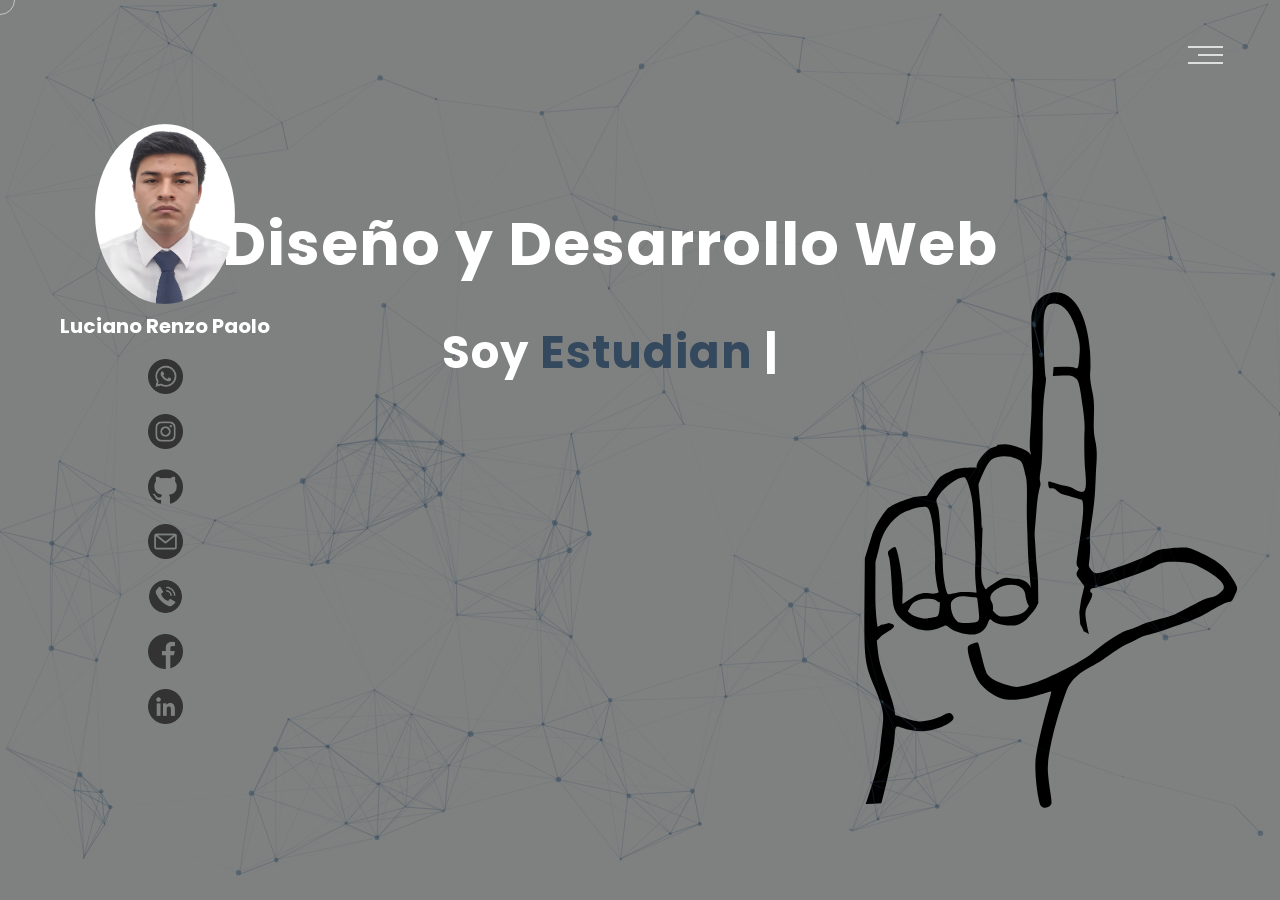
<file: index.html>
<!DOCTYPE html>
<html lang="es-CO">
<head>
    <meta charset="UTF-8">
    <meta name="viewport" content="width=device-width, initial-scale=1.0">
    <meta name="keywords"
        content="diseño web, desarrollo web, portafolio creativo, currículum en línea, tarjeta de presentación, blog profesional, diseño responsive, temas CV, portafolio personal, temática creativa, sitio web profesional" />
    <meta name="description"
        content="Visita mi portafolio web y descubre sobre mi">
    <meta name="robots" content="INDEX, FOLLOW" />
    <meta name="author" content="Luciano Renzo" />
    <title>Luciano Renzo | Diseño Web & Desarrollo</title>
    <link rel="icon" type="image/png" href="images/L.svg">
    <link rel="stylesheet" href="css/index.css">
    <script src="https://cdnjs.cloudflare.com/ajax/libs/gsap/3.2.6/gsap.min.js"></script>
</head>

<body>
    <div id="all">
        <!--CURSOR PARA-->
        <div class="cursor"></div>
        <!-- CONTIENE UN ELEMENTO -->
        <div id="loader">
            <span class="color">Bienvenido</span>Welcome
        </div>
        <!-- ESTE ELEMENTO ES UN DIVISOR PARA SEPARAR DOS SECCIONES DEL CONTENIDO DE LA PAGINA -->
        <div id="breaker"></div>
        
        <div id="navigation-content">
            <!-- LOGO A LA IZQUIERDA -->
            <a href="index.html">
            <div class="logo">
                <img src="images/L.svg" alt="Logo de Renzo S">
            </div>
            </a>
            <!-- BOTON PARA CERRAR -->
            <div class="navigation-close">
                <span class="close-first"></span>
                <span class="close-second"></span>
            </div>
            <!-- LINKS PARA NAVEGAR -->
            <div class="navigation-links">
                <a href="#" data-text="Explora" id="home-link">INICIO</a>
                <a href="#" data-text="Descubre más sobre mí" id="about-link">SOBRE MÍ</a>
                
                <a href="#" data-text="Sobre mis trabajos" id="portfolio-link">PORTAFOLIO</a>
                <a href="#" data-text="Enviame un mensaje" id="contact-link">CONTACTO</a>
            </div>
        </div>
        <!-- EL INICIO HOME-PAGE -->
        <div id="navigation-bar">
            <div class="menubar">
                <span class="first-span"></span>
                <span class="second-span"></span>
                <span class="third-span"></span>
            </div>
        </div>
        <!-- FIN -->
        <!-- HEADER -->
        <div id="header">
            <!-- EFECTOS DE PARTICULAS DE FONDO -->
            <div id="particles"></div>
            <!-- REDES SOCIALES LINKS-->
            <div class="social-media-links">
                <div class="about-imga">
                    <img src="images/renzofoto.jpg">
                    <div class="tamañoletra"><span class="color">Luciano Renzo Paolo</span></div>
                </div>
                <a href="https://wa.me/960287263" target="_blank"><img src="images/whatsapp.png" class="social-media" alt="whatsapp-logo"></a>
                <a href="https://www.instagram.com/luciano22q/" target="_blank"><img src="images/instagram.png" class="social-media" alt="instagram-logo"></a>
                <a href="https://github.com/LUCIANO131231" target="_blank"><img src="images/github.png" class="social-media" alt="github-logo"></a>
                <a href="Mailto:lucianorenzo487@gmail.com"><img src="images/email.png" alt="email-pic" class="social-media"></a>
                <a href="Tel:960287263" target="_blank"><img src="images/llamada.png" alt="phone-pic" class="social-media"></a>
                <a href="https://www.facebook.com/renzo.luciano.773/" target="_blank"><img src="images/facebook.png" class="social-media" alt="facebook-logo"></a>
                <a href="https://www.linkedin.com/in/renzo-paolo-luciano-estela-218955251/" target="_blank"><img src="images/linkedin.png" class="social-media" alt="linkedin-logo"></a>
            </div>
            <!--FIN-->
            <div class="header-content">
                <div class="header-content-box">
                    <div class="subfirstline"><span class="color">Diseño y Desarrollo Web</span></div>
                    <div class="secondline">Soy
                        <span class="txt-rotate color" data-period="1200" data-rotate='[ "Estudiante de Ingeniería de Sistemas." ]'></span>
                        <span class="slash">|</span>
                    </div>
                </div>
            </div>
            <!-- LOGO L-->
            <div class="header-image">
                <img src="images/L.svg">
            </div>
            <!-- LOGO L FIN -->
        </div>
        <!-- HEADER FIN-->

        <!-- PALETA DE COLORES -->
        <div id="about">
            <div class="color-changer">
                <div class="color-panel">
                    <img src="images/gear.png">
                </div>
                <div class="color-selector">
                    <div class="heading">Cambia el color</div>
                    <div class="colors">
                        <ul>
                            <li>
                                <a href="#0" class="color-red " title="color-red"></a>
                            </li>
                            <li>
                                <a href="#0" class="color-purple" title="color-purple"></a>
                            </li>
                            <li>
                                <a href="#0" class="color-malt" title="color-malt"></a>
                            </li>
                            <li>
                                <a href="#0" class="color-green" title="color-green"></a>
                            </li>
                            <li>
                                <a href="#0" class="color-blue" title="color-blue"></a>
                            </li>
                            <li>
                                <a href="#0" class="color-orange" title="color-orange"></a>
                            </li>
                        </ul>
                    </div>
                </div>
            </div>

            <div id="about-content">
                <div class="logo">
                    <img src="images/L.svg" alt="Logo de Renzo S">
                </div>
                <div class="about-header">Luciano 
                    <span class="color">Renzo Paolo</span>
                    <span class="header-caption">Conóceme<span class="color"></span></span>
                </div>
                <div class="about-main">
                    <div class="about-first-paragraph wow">
                        <!--about description-->
                        <br>
                        <span class="about-second-line"> ¡Hola! Soy Luciano Renzo Paolo, Estudiante de Ingeniería de
                            Sistemas e Informática en la Universidad de Huánuco. Estoy
                            enfocado en aprender y desarrollar habilidades en diversas
                            áreas de la informática, incluyendo el desarrollo de software,
                            la gestión de sistemas y la seguridad informática
                             <br><br>Cuento con sólidos conocimientos y habilidades en el desarrollo frontend. Mi enfoque se centra en la creación de experiencias de usuario atractivas y funcionales mediante el uso de tecnologías como HTML, CSS y JavaScript.
                             Aunque mi experiencia laboral es limitada, he estado trabajando en proyectos personales y académicos que han fortalecido mis habilidades en el diseño y desarrollo frontend. Mi objetivo es seguir aprendiendo y creciendo en este campo.
                             <br><br>También he estado trabajando en la entidad de Registro Nacional de Identificación y Estado Civil - RENIEC por un periodo de 3 meses
                             dentro de las cuales mi funcion era registrar dni, captura de datos, duplicados de mayores y menores, etc.
                            <br><br></span>
                        <div class="cv">
                            <a href="images/CVrenzo.pdf" download target="_blank"><button>Descarga mi <span class="colors">CV</span></button></a>
                        </div>
                    </div>
                    <!-- CURRICULUM VITAE PARA DESCARGAR -->
                    <div class="about-img">
                        <img src="images/progra.jpg" alt="Imagen 1">
                    </div>
                </div>
            </div>
            <!-- PALETA DE COLORES -->
            <div id="services">
                <div class="color-changer">
                    <div class="color-panel">
                        <img src="images/gear.png" alt="">
                    </div>
                    <div class="color-selector">
                        <div class="heading">Cambia el color</div>
                        <div class="colors">
                            <ul>
                                <li>
                                    <a href="#0" class="color-red " title="color-red"></a>
                                </li>
                                <li>
                                    <a href="#0" class="color-purple" title="color-purple"></a>
                                </li>
                                <li>
                                    <a href="#0" class="color-malt" title="color-malt"></a>
                                </li>
                                <li>
                                    <a href="#0" class="color-green" title="color-green"></a>
                                </li>
                                <li>
                                    <a href="#0" class="color-blue" title="color-blue"></a>
                                </li>
                                <li>
                                    <a href="#0" class="color-orange" title="color-orange"></a>
                                </li>
                            </ul>
                        </div>
                    </div>
                </div>
            </div>

            <div id="skills1">
                <div class="skills-header">
                    MIS <span class="color"> APTITUDES</span>
                </div>
                <div class="skills1-content">
                    <div class="skill-html1">
                        <div class="">
                            <div>Comunicación Efectiva</div>
                        </div>
                    </div>
                    <div class="skill-html1">
                        <div class="">
                            <div>Trabajo en Equipo</div>
                        </div>
                    </div>
                    <div class="skill-html1">
                        <div class="">
                            <div>Adaptabilidad y Flexibilidad</div>
                        </div>
                    </div>
                    <div class="skill-html1">
                        <div class="">
                            <div>Gestión de Proyectos</div>
                        </div>
                    </div>
                    <div class="skill-html1">
                        <div class="">
                            <div>Resolución de Problemas</div>
                        </div>
                    </div>
                    <div class="skill-html1">
                        <div class="">
                            <div>Aprendizaje Continuo</div>
                        </div>
                    </div>
                </div>
            </div><br><br><br>
            
            <div id="skills">
                <div class="skills-header">
                    MIS <span class="color"> CONOCIMIENTOS</span>
                </div>
                <div class="skills-content " style="text-align: center;">
                    <div class="skill-html skill">
                        <div class="skill-text">
                            <div class="html">Desarrollo de Aplicaciones Móviles</div>
                        </div>
                        <div class="html-prog wow prog">
                            <div class="html-progress wow">75%</div>
                        </div>
                    </div>
                    <div class="skill-html skill">
                        <div class="skill-text">
                            <div class="html">Ofimática</div>
                        </div>
                        <div class="html-prog wow prog">
                            <div class="js-progress wow">85%</div>
                        </div>
                    </div>
                    <div class="skill-html skill">
                        <div class="skill-text">
                            <div class="html">Diseño y gestión de base de datos</div>
                        </div>
                        <div class="html-prog wow prog">
                            <div class="adobe-progress wow">70%</div>
                        </div>
                    </div>
                    <div class="skill-html skill">
                        <div class="skill-text">
                            <div class="html">Programación con Python</div>
                        </div>
                        <div class="html-prog wow prog">
                            <div class="php-progress wow">65%</div>
                        </div>
                    </div>
                    <div class="skill-html skill">
                        <div class="skill-text">
                            <div class="html">Programación con HTML/CSS/JS</div>
                        </div>
                        <div class="html-prog wow prog">
                            <div class="js-progress wow">85%</div>
                        </div>
                    </div>
                </div>
            </div>
            <!-- COPYTGHT -->
            <div class="footer">
                <div class="footer-text">
                    <p>&copy; 2024 LUCIANO RENZO PAOLO. Todos los derechos reservados.</p>
                </div>
            </div>
            <!-- COPYRIGHT -->
        </div>

        <div id="portfolio">
            <div class="color-changer">
                <div class="color-panel">
                    <img src="images/gear.png" alt="">
                </div>
                <div class="color-selector">
                    <div class="heading">Cambia el color</div>
                    <div class="colors">
                        <ul>
                            <li>
                                <a href="#0" class="color-red " title="color-red"></a>
                            </li>
                            <li>
                                <a href="#0" class="color-purple" title="color-purple"></a>
                            </li>
                            <li>
                                <a href="#0" class="color-malt" title="color-malt"></a>
                            </li>
                            <li>
                                <a href="#0" class="color-green" title="color-green"></a>
                            </li>
                            <li>
                                <a href="#0" class="color-blue" title="color-blue"></a>
                            </li>
                            <li>
                                <a href="#0" class="color-orange" title="color-orange"></a>
                            </li>
                        </ul>
                    </div>
                </div>
            </div>

            <div class="portfolio-header">
                <div class="logo">
                    <img src="images/L.svg" alt="Logo de Renzo S">
                </div> <span class="color"> MI </span> PORTAFOLIO
                <span class="header-caption"> SOBRE MIS <span class="color"> TRABAJOS</span></span>
            </div>
            <div id="portfolio-content">
                <div class="portfolio portfolio-first">
                    <div class="portfolio-image">
                        <img src="images/deli.png" alt="aplicaciones-moviles">
                    </div>
                    <div class="portfolio-text">
                        <h2>Proyecto Gestión de reparto</h2>
                        <p>El proyecto tiene como alcance principal la gestión y control del servicio de entrega al cliente, con el objetivo de minimizar posibles riesgos y deficiencias en el servicio de delivery. Para mejorar la eficiencia y satisfacción del cliente durante todo el proceso de entrega.</p>
                        <div class="button"><a
                                href="https://trello.com/b/3Tupsl4v/proyecto-de-gestion-de-reparto" target="_blank"><button><span class="index">Ver<i class="gg-arrow-right"></i></span></button></a>
                        </div>
                    </div>
                </div>
                <div class="portfolio portfolio-second">
                    <div class="portfolio-image">
                        <img src="images/APPP.jpg" alt="paginas-web">
                    </div>
                    <div class="portfolio-text">
                        <h2>Proyecto Aplicación móvil</h2>
                        <p>El proyecto tiene como objetivo proporcionar a los estudiantes universitarios una herramienta esencial para la gestión de proyectos en equipo. Se enfoca en facilitar la coordinación, colaboración y seguimiento eficaz de actividades académicas conjuntas.</p>
                        <div class="button"><a
                                href="https://github.com/LUCIANO131231/AppMovil" target="_blank"><button><span class="index">Ver<i class="gg-arrow-right"></i></span></button></a>
                        </div>
                    </div>
                </div>

                <div class="portfolio portfolio-third">
                    <div class="portfolio-image">
                        <img src="images/chatbot.png" alt="creación-de-marca">
                    </div>
                    <div class="portfolio-text">
                        <h2>Proyecto Chatbot con Python</h2>
                        <p>Este código implementa un chatbot desarrollado en Python que actúa como un asistente personal con reconocimiento de voz. La aplicación utiliza diversas tecnologías y bibliotecas para proporcionar una experiencia de usuario interactiva y funcionalidades útiles.</p>
                        <div class="button"><a
                                href="https://github.com/LUCIANO131231/Chatbot" target="_blank"><button><span class="index">Ver<i class="gg-arrow-right"></i></span></button></a>
                        </div>
                    </div>
                </div>
            </div>
            <!--copyright-section You Can Remove After Downloading-->
            <div class="footer">
                <div class="footer-text">
                    <p>&copy; 2024 LUCIANO RENZO PAOLO. Todos los derechos reservados.</p>
                </div>
            </div>
            <!--copyright-section-->
        </div>
        <!--portfolio end-->
        <!--blog end-->
        <!--contact-->
        <div id="contact">
            <div class="color-changer">
                <div class="color-panel">
                <img src="images/gear.png" alt="">
            </div>
            <div class="color-selector">
                <div class="heading">Cambia el color</div>
                <div class="colors">
                    <ul >
                    <li>
                        <a href="#0" class="color-red " title="color-red"></a>
                    </li>
                    <li>
                        <a href="#0" class="color-purple" title="color-purple"></a>
                    </li>
                    <li>
                        <a href="#0" class="color-malt" title="color-malt"></a>
                    </li>
                    <li>
                        <a href="#0" class="color-green" title="color-green"></a>
                    </li>
                    <li>
                        <a href="#0" class="color-blue" title="color-blue"></a>
                    </li>
                    <li>
                        <a href="#0" class="color-orange" title="color-orange"></a>
                    </li>
                    </ul>
                </div>
            </div>
            </div>

            <div class="contact-header">
                <div class="logo">
                    <img src="images/L.svg" alt="Logo de Renzo S">
                </div>
                <span class="color">CONTÁCTAME</span>
                <div class="contact-header-caption"> <span class="color">PONTE</span> EN CONTACTO</div>
            </div>
            <div class="contact-content">
                <div class="contact-form">
                    <div class="form-header">
                        ESCRÍBEME
                    </div>
                    <form name="contact" method="POST" onsubmit="enviarFormulario(); return false;">
                        <div class="input-line">
                            <input type="text" placeholder="Nombre" name="name" class="input-name" required>
                            <input type="email" placeholder="Email" name="email" class="input-name" required>
                        </div>
                        <textarea placeholder="Mensaje" name="message" class="input-textarea" required></textarea>
                        <button type="submit">Enviar</button>
                    </form>
                </div>                 
                <!--Contact information-->
                <div class="contact-info">
                    <div class="contact-info-header">
                        INFORMACIÓN DE CONTACTO
                    </div>
                    <div class="contact-info-content">
                        <div class="contect-info-content-line">
                            <img src="./images/icon-name.png" class="icon">
                            <div class="contact-info-icon-text">
                                <h6>Nombre y Apellidos:</h6>
                                <p>RENZO PAOLO, LUCIANO ESTELA</p>
                            </div>
                        </div>
                        <div class="contect-info-content-line">
                            <img src="./images/icon-location.png" class="icon">
                            <div class="contact-info-icon-text">
                                <h6>Dirección:</h6>
                                <p>Urbanización Maria Luisa Mz-C Lt-4, Amarilis</p>
                            </div>
                        </div>
                        <div class="contect-info-content-line">
                            <img src="./images/icon-phone.png" class="icon">
                            <div class="contact-info-icon-text">
                                <h6>Celular:</h6>
                                <p>960287263</p>
                            </div>
                        </div>

                        <div class="contect-info-content-line">
                            <img src="./images/icon-email.png" class="icon">
                            <div class="contact-info-icon-text">
                                <h6>Correo Electrónico:</h6>
                                <p>lucianorenzo487@gmail.com</p>
                            </div>
                        </div>
                    </div>
                    <!--Contact information end-->
                </div>
            </div>
            <!--copyright-section You Can Remove After Downloading-->
            <div class="footer">
                <div class="footer-text">
                    <p>&copy; 2024 LUCIANO RENZO PAOLO. Todos los derechos reservados.</p>
                </div>
            </div>
            <!--copyright-section-->
        </div>
        <!--contact end-->
    </div>
    <!--all the divisions-->
    <script src="js/jquery.min.js"></script>
    <script src="js/particles.js"></script>
    <script src="js/particles.min.js"></script>
    <script src="js/index.js"></script>
    <!--particles script-->
    <script>
        particlesJS("particles", { "particles": { "number": { "value": 120, "density": { "enable": true, "value_area": 800 } }, "color": { "value": "#34495E" }, "shape": { "type": "circle", "stroke": { "width": 0, "color": "#000000" }, "polygon": { "nb_sides": 5 }, "image": { "src": "img/github.svg", "width": 100, "height": 100 } }, "opacity": { "value": 0.5, "random": false, "anim": { "enable": false, "speed": 1, "opacity_min": 0.1, "sync": false } }, "size": { "value": 3, "random": true, "anim": { "enable": false, "speed": 40, "size_min": 0.1, "sync": false } }, "line_linked": { "enable": true, "distance": 150, "color": "#34495E", "opacity": 0.4, "width": 1 }, "move": { "enable": true, "speed": 6, "direction": "none", "random": false, "straight": false, "out_mode": "out", "bounce": false, "attract": { "enable": false, "rotateX": 600, "rotateY": 1200 } } }, "interactivity": { "detect_on": "canvas", "events": { "onhover": { "enable": true, "mode": "repulse" }, "onclick": { "enable": true, "mode": "push" }, "resize": true }, "modes": { "grab": { "distance": 400, "line_linked": { "opacity": 1 } }, "bubble": { "distance": 400, "size": 40, "duration": 2, "opacity": 8, "speed": 3 }, "repulse": { "distance": 200, "duration": 0.4 }, "push": { "particles_nb": 4 }, "remove": { "particles_nb": 2 } } }, "retina_detect": true });
    </script>
    <script>
        function enviarFormulario() {
            // Después de enviar exitosamente el formulario, muestra el mensaje de éxito.
            alert('Se ha enviado correctamente');
            // Limpia los valores de los campos del formulario
            document.forms["contact"].reset();
        }
    </script>
</body>
</html>
</file>
